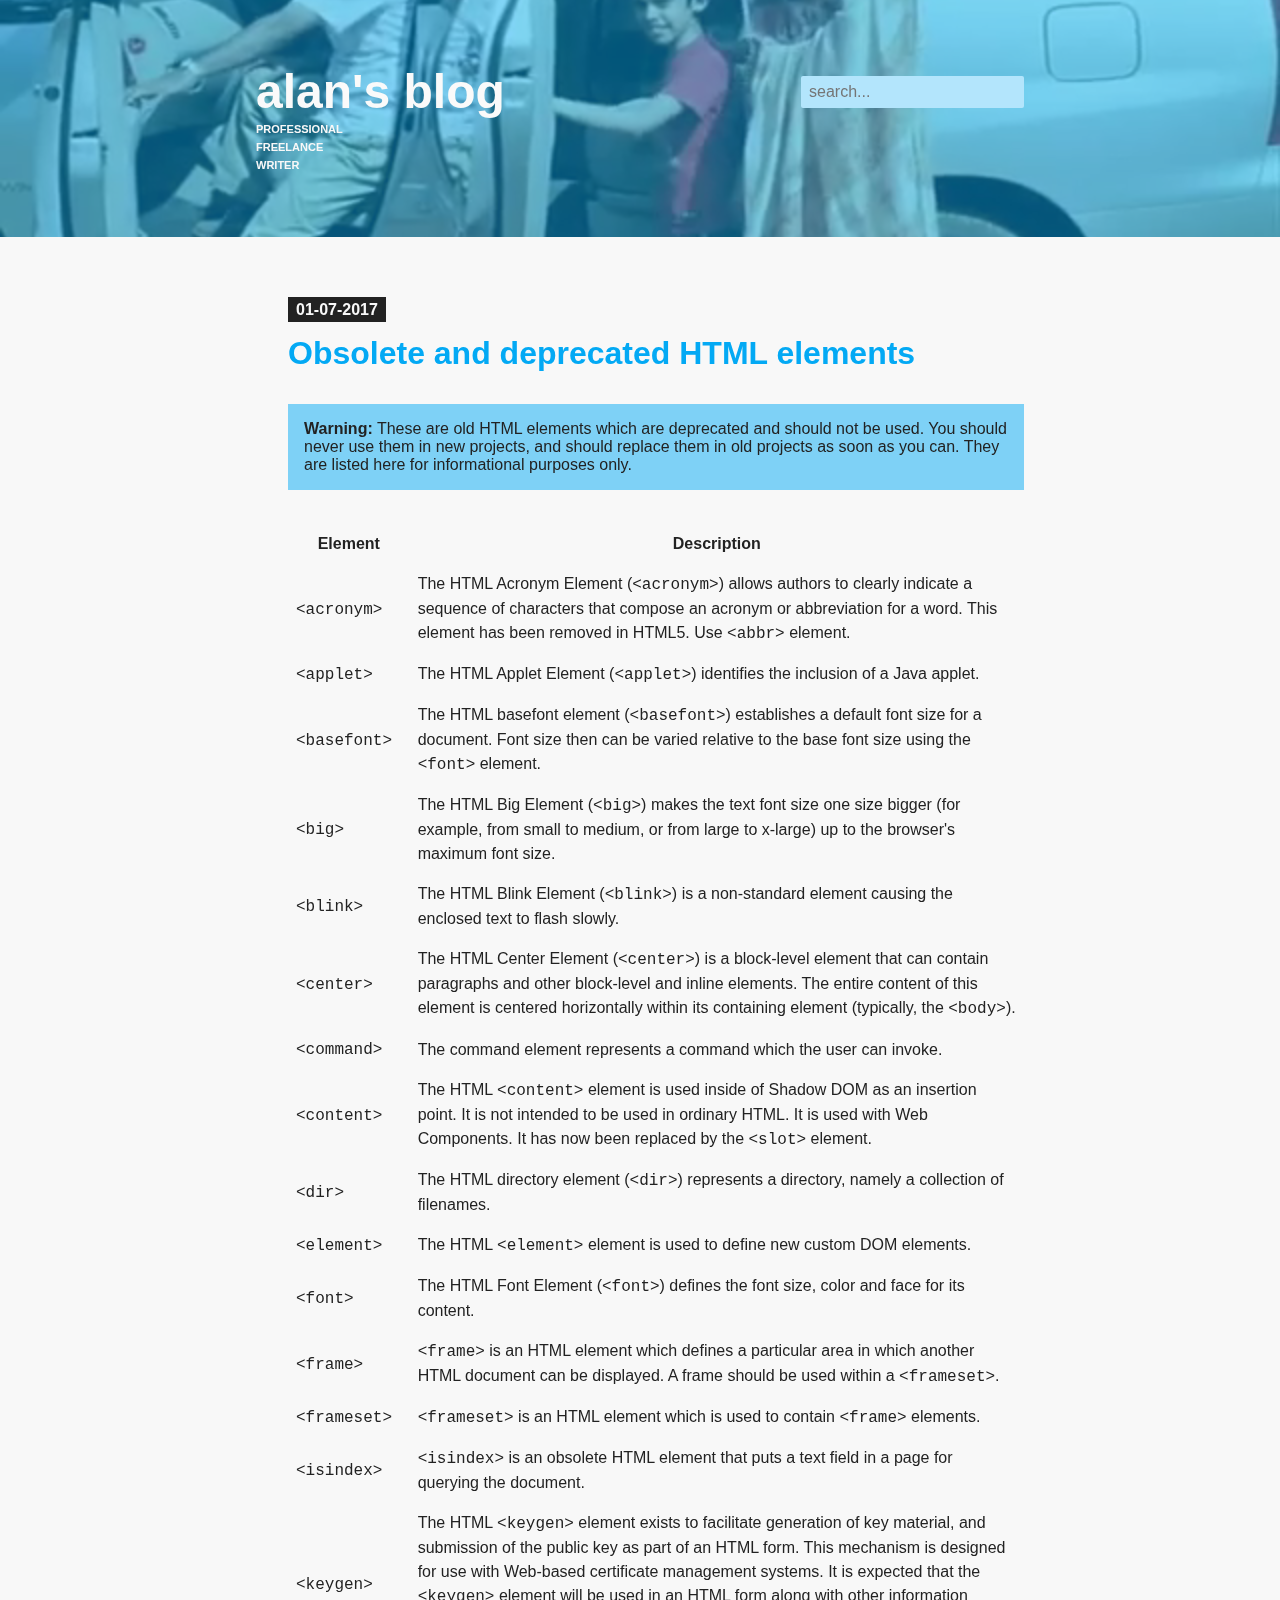
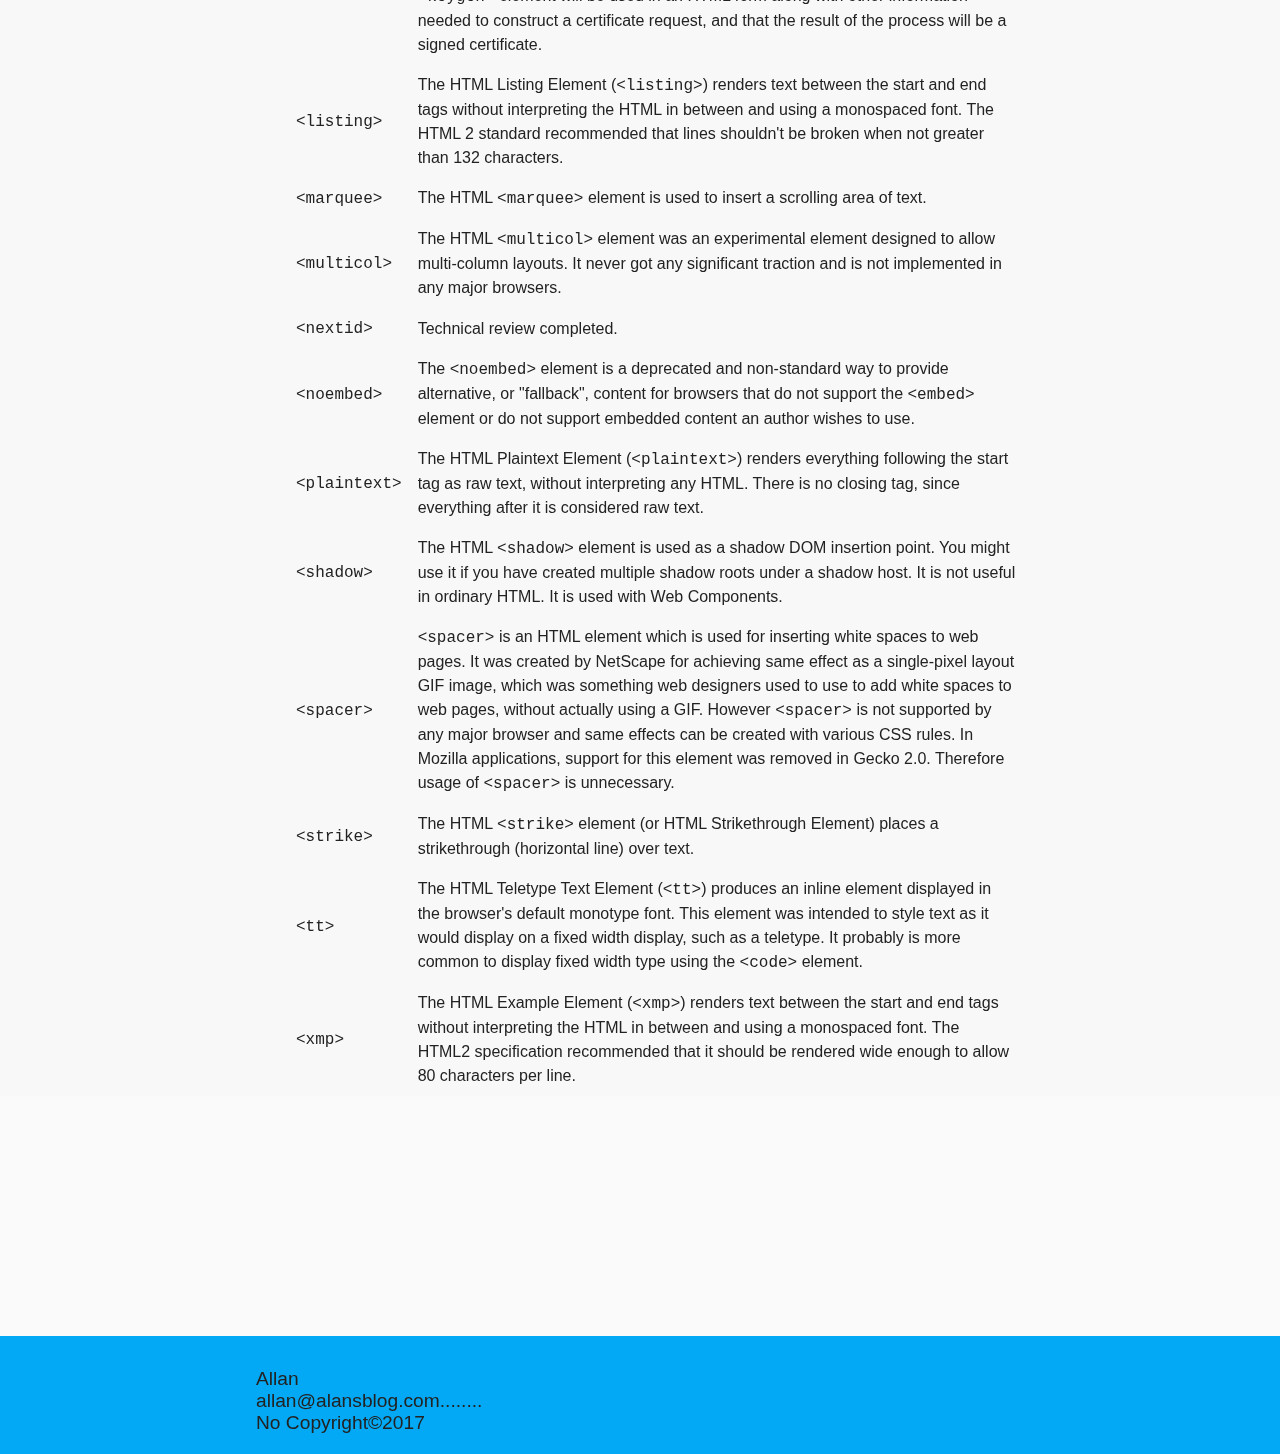
<file: templates/index.html>
<!DOCTYPE html>
<html>
<head>
	<title>Home</title>
	<link rel="stylesheet" href="/static/style.css">
</head>
<body>
<header>
	<video autoplay muted poster="/static/poster-bg.png" id="video-bg" style="position: absolute; top: -30%; display: block; z-index: -100; min-width: 100%; height: auto;">
				<source src="/static/vid-bg.mp4" type="">
	</video>
	<div class="content-wrapper">
		<div class="header">
			<pre class="h">alan's blog</pre>
			<input form="" type="search" name="search" placeholder="search...">
		</div>
		<pre>professional</pre>
		<pre>freelance</pre>
		<pre>writer</pre>
	</div>
</header>
<main>
	<div class="content-wrapper">

<span style="background-color: #222222; color: #f8f8f8; padding: 4px 8px; font-weight: bold;">01-07-2017</span>
<h3 class="title" style="margin-top: 0.5em;">Obsolete and deprecated HTML elements</h3>
<p style="background-color: rgba(3, 169, 244, 0.5); padding: 1em"><b>Warning:</b> These are old HTML elements which are deprecated and should not be used. You should never use them in new projects, and should replace them in old projects as soon as you can. They are listed here for informational purposes only.</p>
<br />
<table cellpadding="8" style="border-spacing: 0;">
<tr>
<th>Element</th>
<th>Description</th>
</tr>
<tr>
<td><code><code>&lt;acronym&gt;</code></code></td>
<td>The HTML Acronym Element (<code>&lt;acronym&gt;</code>) allows authors to clearly indicate a sequence of characters that compose an acronym or abbreviation for a word. This element has been removed in HTML5. Use <code>&lt;abbr&gt;</code> element.</td>
</tr>
<tr>
<td><code>&lt;applet&gt;</code></td>
<td>The HTML Applet Element (<code>&lt;applet&gt;</code>) identifies the inclusion of a Java applet.</td>
</tr>
<tr>
<td><code>&lt;basefont&gt;</code></td><td>The HTML basefont element (<code>&lt;basefont&gt;</code>) establishes a default font size for a document. Font size then can be varied relative to the base font size using the <code>&lt;font&gt;</code> element.</td>
</tr>
<tr>
<td><code>&lt;big&gt;</code></td>
<td>The HTML Big Element (<code>&lt;big&gt;</code>) makes the text font size one size bigger (for example, from small to medium, or from large to x-large) up to the browser's maximum font size.</td>
</tr>
<tr>
<td><code>&lt;blink&gt;</code></td><td>The HTML Blink Element (<code>&lt;blink&gt;</code>) is a non-standard element causing the enclosed text to flash slowly.</td>
</tr>
<tr>
<td><code>&lt;center&gt;</code></td>	<td>The HTML Center Element (<code>&lt;center&gt;</code>) is a block-level element that can contain paragraphs and other block-level and inline elements. The entire content of this element is centered horizontally within its containing element (typically, the <code>&lt;body&gt;</code>).</td>
</tr>
<tr>
<td><code>&lt;command&gt;</code></td><td>The command element represents a command which the user can invoke.</td>
</tr>
<tr>
<td><code>&lt;content&gt;</code></td>
<td>The HTML <code>&lt;content&gt;</code> element is used inside of Shadow DOM as an insertion point. It is not intended to be used in ordinary HTML. It is used with Web Components. It has now been replaced by the <code>&lt;slot&gt;</code> element.</td>
</tr>
<tr>
<td><code>&lt;dir&gt;</code></td>
<td>The HTML directory element (<code>&lt;dir&gt;</code>) represents a directory, namely a collection of filenames.</td>
</tr>
<tr>
<td><code>&lt;element&gt;</code></td>
<td>The HTML <code>&lt;element&gt;</code> element is used to define new custom DOM elements.</td>
</tr>
<tr>
<td><code>&lt;font&gt;</code></td>
<td>The HTML Font Element (<code>&lt;font&gt;</code>) defines the font size, color and face for its content.</td>
</tr>
<tr>
<td><code>&lt;frame&gt;</code></td>
<td><code>&lt;frame&gt;</code> is an HTML element which defines a particular area in which another HTML document can be displayed. A frame should be used within a <code>&lt;frameset&gt;</code>.</td>
</tr>
<tr>
<td><code>&lt;frameset&gt;</code></td>
<td><code>&lt;frameset&gt;</code> is an HTML element which is used to contain <code>&lt;frame&gt;</code> elements.</td>
</tr>
<tr>
<td><code>&lt;isindex&gt;</code></td>
<td><code>&lt;isindex&gt;</code> is an obsolete HTML element that puts a text field in a page for querying the document.</td>
</tr>
<tr>
<td><code>&lt;keygen&gt;</code> </td>
<td>The HTML <code>&lt;keygen&gt;</code> element exists to facilitate generation of key material, and submission of the public key as part of an HTML form. This mechanism is designed for use with Web-based certificate management systems. It is expected that the <code>&lt;keygen&gt;</code> element will be used in an HTML form along with other information needed to construct a certificate request, and that the result of the process will be a signed certificate.</td>
</tr>
<tr>
<td><code>&lt;listing&gt;</code></td>
<td>The HTML Listing Element (<code>&lt;listing&gt;</code>) renders text between the start and end tags without interpreting the HTML in between and using a monospaced font. The HTML 2 standard recommended that lines shouldn't be broken when not greater than 132 characters.</td>
</tr>
<tr>
<td><code>&lt;marquee&gt;</code></td>
<td>The HTML <code>&lt;marquee&gt;</code> element is used to insert a scrolling area of text.</td>
</tr>
<tr>
<td><code>&lt;multicol&gt;</code></td>
<td>The HTML <code>&lt;multicol&gt;</code> element was an experimental element designed to allow multi-column layouts. It never got any significant traction and is not implemented in any major browsers.</td>
</tr>
<tr>
<td><code>&lt;nextid&gt;</code></td>
<td>	Technical review completed.</td>
</tr>
<tr>
<td><code>&lt;noembed&gt;</code></td>
<td>The <code>&lt;noembed&gt;</code> element is a deprecated and non-standard way to provide alternative, or "fallback", content for browsers that do not support the <code>&lt;embed&gt;</code> element or do not support embedded content an author wishes to use.</td>
</tr>
<tr>
<td><code>&lt;plaintext&gt;</code></td>
<td>	The HTML Plaintext Element (<code>&lt;plaintext&gt;</code>) renders everything following the start tag as raw text, without interpreting any HTML. There is no closing tag, since everything after it is considered raw text.</td>
</tr>
<tr>
<td><code>&lt;shadow&gt;</code></td>
<td>	The HTML <code>&lt;shadow&gt;</code> element is used as a shadow DOM insertion point. You might use it if you have created multiple shadow roots under a shadow host. It is not useful in ordinary HTML. It is used with Web Components.</td>
</tr>
<tr>
<td><code>&lt;spacer&gt;</code></td>
<td><code>&lt;spacer&gt;</code> is an HTML element which is used for inserting white spaces to web pages. It was created by NetScape for achieving same effect as a single-pixel layout GIF image, which was something web designers used to use to add white spaces to web pages, without actually using a GIF. However <code>&lt;spacer&gt;</code> is not supported by any major browser and same effects can be created with various CSS rules. In Mozilla applications, support for this element was removed in Gecko 2.0. Therefore usage of <code>&lt;spacer&gt;</code> is unnecessary.</td>
</tr>
<tr>
<td><code>&lt;strike&gt;</code></td>
<td>The HTML <code>&lt;strike&gt;</code> element (or HTML Strikethrough Element) places a strikethrough (horizontal line) over text.</td>
</tr>
<tr>
<td><code>&lt;tt&gt;</code></td>
<td>The HTML Teletype Text Element (<code>&lt;tt&gt;</code>) produces an inline element displayed in the browser's default monotype font. This element was intended to style text as it would display on a fixed width display, such as a teletype. It probably is more common to display fixed width type using the <code>&lt;code&gt;</code> element.</td>
</tr>
<tr>
<td><code>&lt;xmp&gt;</code></td>
<td>	The HTML Example Element (<code>&lt;xmp&gt;</code>) renders text between the start and end tags without interpreting the HTML in between and using a monospaced font. The HTML2 specification recommended that it should be rendered wide enough to allow 80 characters per line.</td>
</tr>
</table>

	</div>
</main>

<div style="max-width: 100%; height: auto; min-height: 240px;">

</div>
<footer>
	<div class="content-wrapper">
		<span>Allan</span>
		<span>allan@alansblog.com........</span>
		<span>No Copyright&copy;2017</span>
	</div>
</footer>
</body>
</html>
</file>
<file: static/style.css>
* {
	box-sizing: border-box;
}

body {
	display: block;
	min-width: 100%;
	max-width: 100%;
	padding: 0;
	margin: 0;
	font-size: 16px;
	font-family: "Quicksand", "Open sans", sans-serif;
	/*background: url(xboxone.jpeg) no-repeat;
	background-size: 100% 40vmin;*/
	background-color: #fafafa;
	color: #222222;
}

header {
	display: block;
	width: 100%;
	height: auto;
	padding: 4em 0;
	background-color: rgba(3, 169, 244, 0.5);
	overflow: hidden;
}

main {
	display: block;
	width: 100%;
	background-color: #f8f8f8;
	
}

th, td {
	border: solid 1px #;
	line-height: 1.5;
}

header pre {
	margin: 0;
	font-variant: small-caps;
	font-family: inherit;
	white-space: nowrap;
	text-overflow: ellipsis;
	overflow: hidden;
	font-weight: bolder;
	color: #f8f8f8;
}

input:focus {
	outline: none;
}

.content-wrapper {
	width: 60%;
	margin: auto;
}

.h {
	display: block;
	flex: 1 0 4em;
	font-size: 3em;
	font-weight: bold;
	letter-spacing: 0;
	font-variant: inherit;
	color: #fafafa;
}

main .content-wrapper {
	padding: 4em 0 0 2em;
}

.header {
	display: flex;
	flex-flow: row nowrap;
	align-items: center;
}

.header input[name=search] {
	display: block;
	flex: 0 1 200px;
	height: 32px;
	padding: 0 8px;
	border: none;
	font-family: inherit;
	font-size: 1em;
	border-radius: 2px;
	background: rgba(179, 229, 252, 1);
}

.title {
	display: block;
	font-size: 2em;
	font-weight: bold;
	color: rgb(3, 169, 244)
}

footer {
    display: block;
    height: auto;
    min-height: 8em;
    width: 100%;
    padding: 2em 0;
    background-color: rgba(3, 169, 244, 1);
}

footer span {
	display: block;
	font-size: 1.2em;
    color: #222222;
}
</file>
